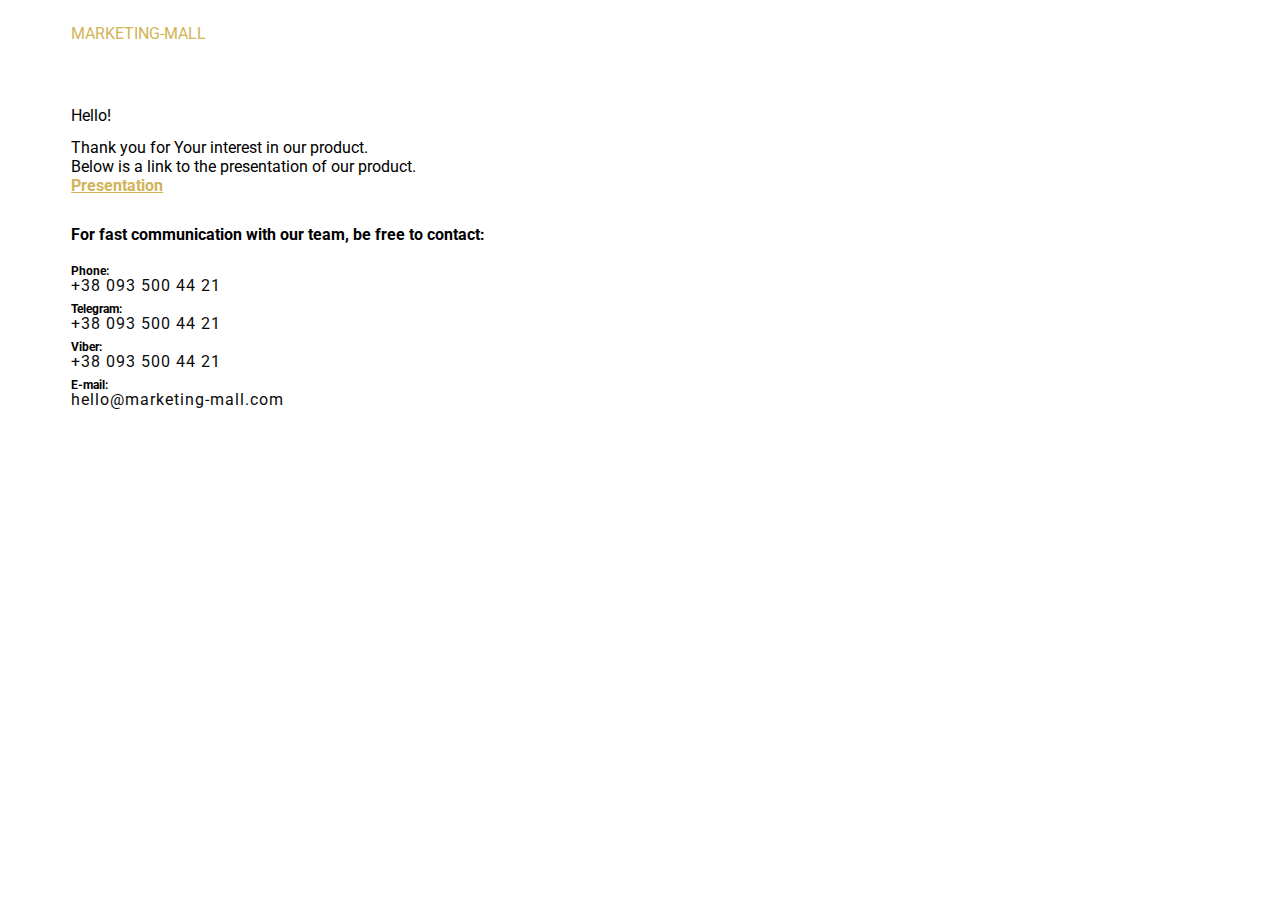
<file: fonts/hello2.html>
<!DOCTYPE html>
<html lang="en">
<head>
	<meta charset="UTF-8">
	<title>Marketing-mall request</title>
	<link href="https://fonts.googleapis.com/css?family=Roboto:400,700" rel="stylesheet">
	<style>
	*, body, a {
		font: 400 16px Roboto, sans-serif;
	}
	main {
		max-width: 90%;
		width: 100%;
		margin: 24px auto;
	}
	.header {
		display: -webkit-flex;
		display: -moz-flex;
		display: -ms-flex;
		display: -o-flex;
		display: flex;
		justify-content: space-between;
		-ms-align-items: center;
		align-items: center;
	}
	.header a {
		text-decoration: none;
		color: #0a0a0a;
	}
	.header .logo {
		display: -webkit-flex;
		display: -moz-flex;
		display: -ms-flex;
		display: -o-flex;
		display: flex;
		-ms-align-items: center;
		align-items: center;
		color: #d2b356;
		font-size: 18px;
		text-transform: uppercase;
	}
	.header .logo svg {
		width: 60px;
		fill: #d2b356;
		margin-right: 25px;
	}
	.content h1 {
		margin-top: 7vh;
		margin-bottom: 10px;
	}
	.content h2 {
		margin-bottom: 0;
	}
	.content p {
		margin: 0;
	}
	.content strong {
		display: block;
		font-weight: 700;
		margin-top: 30px;
	}
	.content >a {
		display: block;
		font-weight: 700;
		color: #d2b356;
	}
	.content .double {
		margin-top: 20px;
	}
	.content .double .item {
	}
	.content .double .item a {
		position: relative;
		line-height: 1em;
		display: block;
		margin-bottom: 8px;
		text-decoration: none;
		color: #0a0a0a;
		letter-spacing: 1px;
		padding-right: 20px;
	}
	.content .double .item.nums {
		margin-right: 30px;
	}
	.content .double .item.nums div {
		font-size: 12px;
		font-weight: 700;
	}
	.content .double .item.nums a:before {
		content: "";
		position: absolute;
		display: block;
		left: 0;
		top: 50%;
		transform: translate(0,-50%);
		color: #0a0a0a;		
		width: 1em;
		padding-top: 1em;
	}
	.content .double .item.nums a:nth-of-type(1):before {
		background: url(https://marketing-mall.com/img/phone-icon.png) 50% / 80% no-repeat;
	}
	.content .double .item.nums a:nth-of-type(2):before {
		background: url(https://marketing-mall.com/img/tele-icon.png) 50% / contain no-repeat;
	}
	.content .double .item.nums a:nth-of-type(3):before {
		background: url(https://marketing-mall.com/img/viber-icon.png) 50% / contain no-repeat;
	}
</style>
</head>
<body>
	<main>
		<div class="header">
			<a href="https://marketing-mall.com" class="logo">
				<span>
					Marketing-Mall
				</span>
			</a>
		</div>
		<div class="content">
			<h1>
				Hello!
			</h1>
			<h2>Thank you for Your interest in our product.</h2>
			<p>Below is a link to the presentation of our product.</p>
			<a href="https://marketing-mall.com/media/MarketingMallEn.pdf" download>Presentation</a>
			<strong>
				For fast communication with our team, be free to contact:
			</strong>
			<div class="double">
				<div class="item nums">
					<div>
						Phone: <a href="tel:+380935004421" class="phone" style="display: block;">+38 093 500 44 21</a>
					</div>
					<div>
						Telegram: <a href="https://telegram.me/andriyzubets" class="telegram" target="_blank" style="display: block;">+38 093 500 44 21</a>
					</div>
					<div>
						Viber: <a href="viber://chat?number=+380935004421" class="viber" style="display: block;">+38 093 500 44 21</a>
					</div>
					<div>
						E-mail: 
						<a href="mailto:hello@marketing-mall.com" class="email">hello@marketing-mall.com</a>
					</div>
				</div>
			</div>
		</div>
	</main>
	<script>
		
	</script>
	
</body>
</html>
</file>
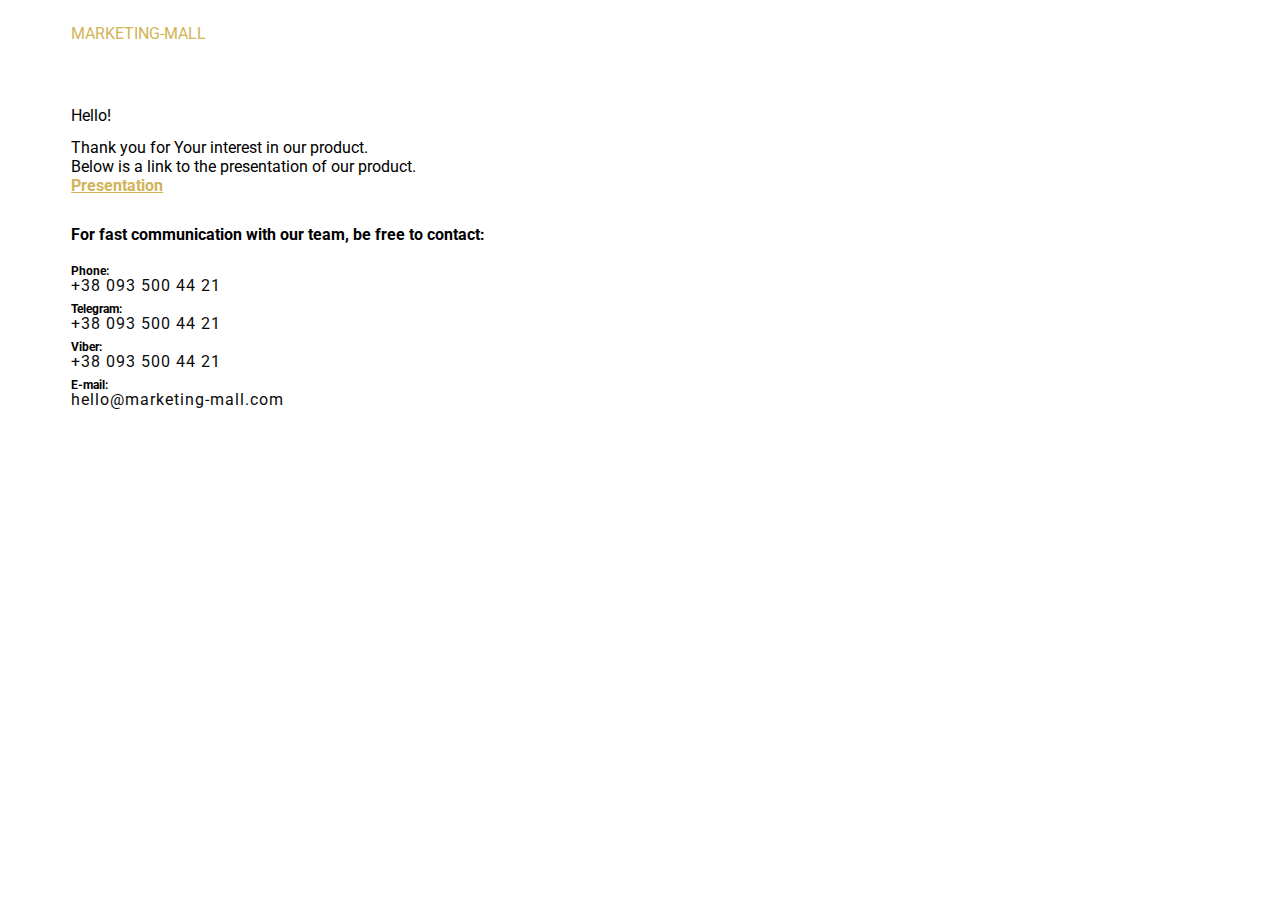
<file: fonts/hello3.html>
<!DOCTYPE html>
<html lang="en">
<head>
	<meta charset="UTF-8">
	<title>Marketing-mall request</title>
	<link href="https://fonts.googleapis.com/css?family=Roboto:400,700" rel="stylesheet">
	<style>
	*, body, a {
		font: 400 16px Roboto, sans-serif;
	}
	main {
		max-width: 90%;
		width: 100%;
		margin: 24px auto;
	}
	.header {
		display: -webkit-flex;
		display: -moz-flex;
		display: -ms-flex;
		display: -o-flex;
		display: flex;
		justify-content: space-between;
		-ms-align-items: center;
		align-items: center;
	}
	.header a {
		text-decoration: none;
		color: #0a0a0a;
	}
	.header .logo {
		display: -webkit-flex;
		display: -moz-flex;
		display: -ms-flex;
		display: -o-flex;
		display: flex;
		-ms-align-items: center;
		align-items: center;
		color: #d2b356;
		font-size: 18px;
		text-transform: uppercase;
	}
	.header .logo svg {
		width: 60px;
		fill: #d2b356;
		margin-right: 25px;
	}
	.content h1 {
		margin-top: 7vh;
		margin-bottom: 10px;
	}
	.content h2 {
		margin-bottom: 0;
	}
	.content p {
		margin: 0;
	}
	.content strong {
		display: block;
		font-weight: 700;
		margin-top: 30px;
	}
	.content >a {
		display: block;
		font-weight: 700;
		color: #d2b356;
	}
	.content .double {
		margin-top: 20px;
	}
	.content .double .item {
	}
	.content .double .item a {
		position: relative;
		line-height: 1em;
		display: block;
		margin-bottom: 8px;
		text-decoration: none;
		color: #0a0a0a;
		letter-spacing: 1px;
		padding-right: 20px;
	}
	.content .double .item.nums {
		margin-right: 30px;
	}
	.content .double .item.nums div {
		font-size: 12px;
		font-weight: 700;
	}
	.content .double .item.nums a:before {
		content: "";
		position: absolute;
		display: block;
		left: 0;
		top: 50%;
		transform: translate(0,-50%);
		color: #0a0a0a;		
		width: 1em;
		padding-top: 1em;
	}
	.content .double .item.nums a:nth-of-type(1):before {
		background: url(https://marketing-mall.com/img/phone-icon.png) 50% / 80% no-repeat;
	}
	.content .double .item.nums a:nth-of-type(2):before {
		background: url(https://marketing-mall.com/img/tele-icon.png) 50% / contain no-repeat;
	}
	.content .double .item.nums a:nth-of-type(3):before {
		background: url(https://marketing-mall.com/img/viber-icon.png) 50% / contain no-repeat;
	}
</style>
</head>
<body>
	<main>
		<div class="header">
			<a href="https://marketing-mall.com" class="logo">
				<span>
					Marketing-Mall
				</span>
			</a>
		</div>
		<div class="content">
			<h1>
				Hello!
			</h1>
			<h2>Thank you for Your interest in our product.</h2>
			<p>Below is a link to the presentation of our product.</p>
			<a href="https://marketing-mall.com/media/MarketingMallEn.pdf" download>Presentation</a>
			
			<strong>
				For fast communication with our team, be free to contact:
			</strong>
			<div class="double">
				<div class="item nums">
					<div>
						Phone: <a href="tel:+380935004421" class="phone" style="display: block;">+38 093 500 44 21</a>
					</div>
					<div>
						Telegram: <a href="https://telegram.me/andriyzubets" class="telegram" target="_blank" style="display: block;">+38 093 500 44 21</a>
					</div>
					<div>
						Viber: <a href="viber://chat?number=+380935004421" class="viber" style="display: block;">+38 093 500 44 21</a>
					</div>
					<div>
						E-mail: 
						<a href="mailto:hello@marketing-mall.com" class="email">hello@marketing-mall.com</a>
					</div>
				</div>
			</div>
		</div>
	</main>
	<script>
		
	</script>
	
</body>
</html>
</file>
